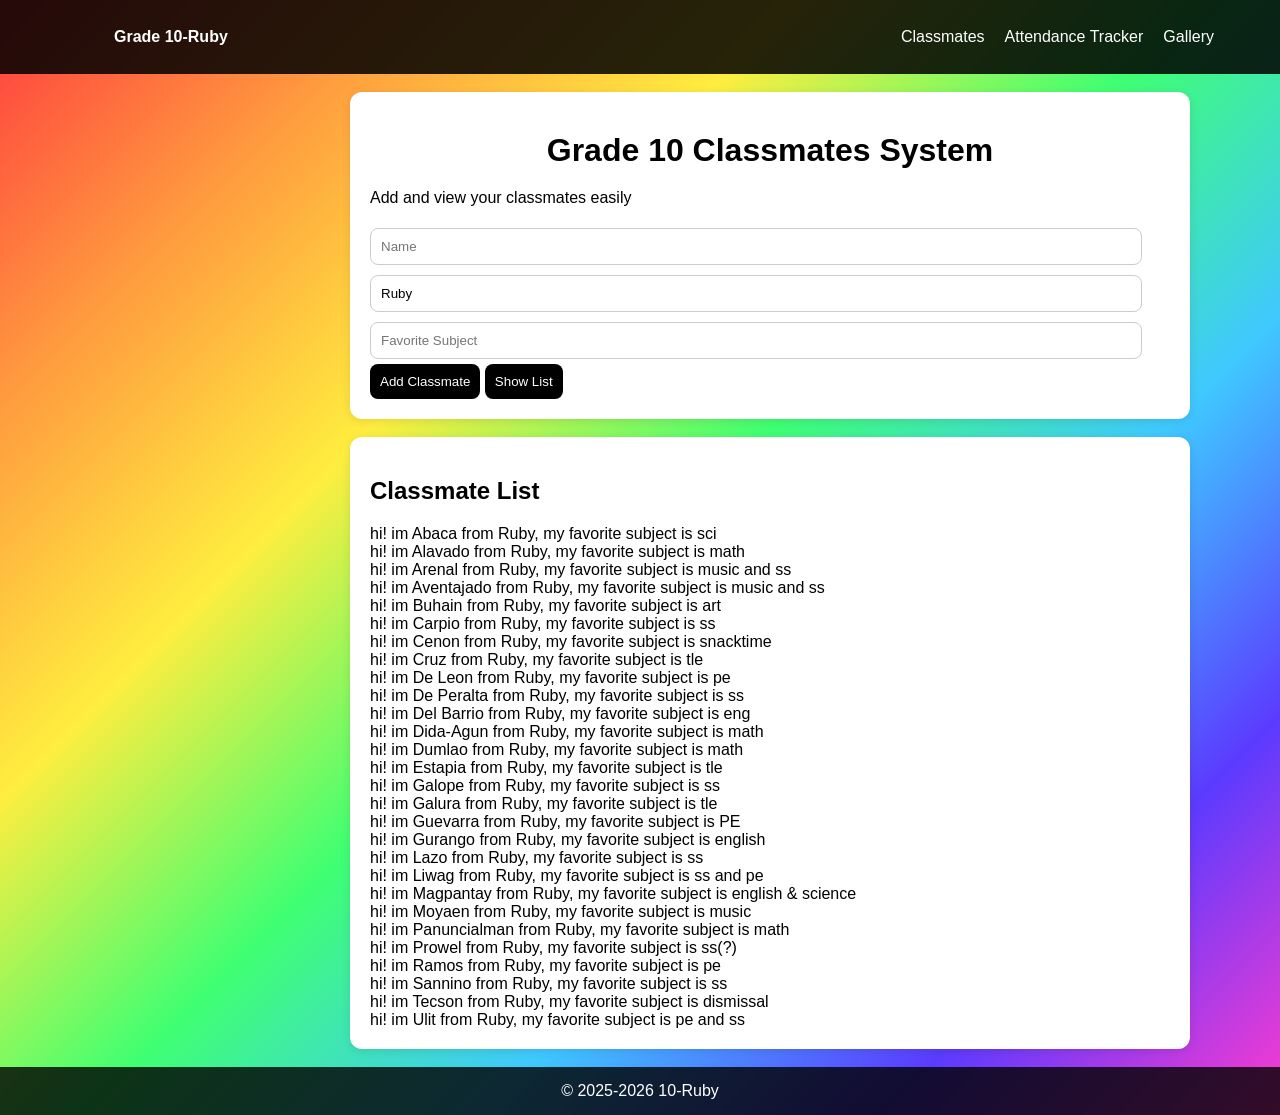
<file: index.html>
<!DOCTYPE html>
<html lang="en">
<head>
    <meta charset="UTF-8">
    <meta name="viewport" content="width=device-width, initial-scale=1.0">
    <title>Classmates</title>
    <link rel="stylesheet" href="style.css">
    <style>
.square-card {
    background: white;
    border-radius: 12px; 
    box-shadow: 0 2px 10px rgba(0,0,0,0.1);
    width: 100%;
    max-width: 800px;
    border: none; 
    margin-left: 350px;
    padding: 20px;
}

input {
    border-radius: 8px !important;
    border: 1px solid #ccc !important;
    width: 750px;
}

button {
    border-radius: 8px !important;
}

#entriesList::-webkit-scrollbar {
    width: 6px;
}
#entriesList::-webkit-scrollbar-thumb {
    background: #555;
}

.capitalize-name {
    text-transform: capitalize;
}

nav {
    background: rgba(0, 0, 0, 0.85) !important;
}
    </style>
</head>

<nav>
    <div class="nav-inner">
        <a href="index.html" class="brand">Grade 10-Ruby</a>
        <ul>
            <li><a href="index.html">Classmates</a></li>
            <li><a href="skillstest.html">Attendance Tracker</a></li>
            <li><a href="project.html">Gallery</a></li>
        </ul>
    </div>
</nav>
<body>

    <br>
    
    <div class="square-card p-8 mb-6">
        <div class="text-center mb-8">
            <h1 class="text-3xl font-bold text-gray-900">
                Grade 10 Classmates System
            </h1>
            <p class="text-gray-700 italic mt-1 text-lg">Add and view your classmates easily</p>
        </div>

        <div class="space-y-4">
            <input type="text" id="nameInput" placeholder="Name" class="w-full p-2.5 border border-gray-400 focus:outline-none focus:border-black transition-all">
            <input type="text" id="sectionInput" placeholder="Section" value="Ruby" class="w-full p-2.5 border border-gray-400 focus:outline-none focus:border-black transition-all">
            <input type="text" id="subjectInput" placeholder="Favorite Subject" class="w-full p-2.5 border border-gray-400 focus:outline-none focus:border-black transition-all">
            
            <div class="flex flex-col sm:flex-row gap-4 pt-2">
                <button onclick="addEntry()" class="flex-1 bg-black hover:bg-gray-800 text-white font-bold py-3 px-4 rounded-none transition-all uppercase tracking-widest text-sm">
                    Add Classmate
                </button>
                <button onclick="toggleList()" class="flex-1 bg-black hover:bg-gray-800 text-white font-bold py-3 px-4 rounded-none transition-all uppercase tracking-widest text-sm border-l border-gray-700">
                    Show List
                </button>
            </div>
        </div>
    </div>

    <br>

    <div id="listContainer" class="square-card p-8">
        <h2 class="text-xl font-bold text-gray-900 mb-4 border-b-2 border-black pb-2 uppercase tracking-tighter">
            Classmate List
        </h2>
        <div id="entriesList" class="space-y-2 text-gray-900 text-base max-h-96 overflow-y-auto pr-2">
            
        </div>
    </div>

    <script>
        const classmates = [
            { name: "abaca", section: "Ruby", subject: "sci" },
            { name: "alavado", section: "Ruby", subject: "math" },
            { name: "arenal", section: "Ruby", subject: "music and ss" },
            { name: "aventajado", section: "Ruby", subject: "music and ss" },
            { name: "buhain", section: "Ruby", subject: "art" },
            { name: "carpio", section: "Ruby", subject: "ss" },
            { name: "cenon", section: "Ruby", subject: "snacktime" },
            { name: "cruz", section: "Ruby", subject: "tle" },
            { name: "de leon", section: "Ruby", subject: "pe" },
            { name: "de peralta", section: "Ruby", subject: "ss" },
            { name: "del barrio", section: "Ruby", subject: "eng" },
            { name: "dida-agun", section: "Ruby", subject: "math" },
            { name: "dumlao", section: "Ruby", subject: "math" },
            { name: "estapia", section: "Ruby", subject: "tle" },
            { name: "galope", section: "Ruby", subject: "ss" },
            { name: "galura", section: "Ruby", subject: "tle" },
            { name: "guevarra", section: "Ruby", subject: "PE" },
            { name: "gurango", section: "Ruby", subject: "english" },
            { name: "lazo", section: "Ruby", subject: "ss" },
            { name: "liwag", section: "Ruby", subject: "ss and pe" },
            { name: "magpantay", section: "Ruby", subject: "english & science" },
            { name: "moyaen", section: "Ruby", subject: "music" },
            { name: "panuncialman", section: "Ruby", subject: "math" },
            { name: "prowel", section: "Ruby", subject: "ss(?)" },
            { name: "ramos", section: "Ruby", subject: "pe" },
            { name: "sannino", section: "Ruby", subject: "ss" },
            { name: "tecson", section: "Ruby", subject: "dismissal" },
            { name: "ulit", section: "Ruby", subject: "pe and ss" }
        ];

        function renderList() {
            const listDiv = document.getElementById('entriesList');
            if (classmates.length === 0) {
                listDiv.innerHTML = '<p class="italic text-gray-500">No classmates added yet.</p>';
                return;
            }
            listDiv.innerHTML = classmates.map(c => 
                `<div class="py-2 border-b border-gray-300 last:border-0">
                    hi! im <span class="font-bold capitalize-name">${c.name}</span> from <span class="font-bold">${c.section}</span>, 
                    my favorite subject is <span class="italic underline">${c.subject}</span>
                </div>`
            ).join('');
        }

        function addEntry() {
            const nameEl = document.getElementById('nameInput');
            const sectionEl = document.getElementById('sectionInput');
            const subjectEl = document.getElementById('subjectInput');

            if (nameEl.value && sectionEl.value && subjectEl.value) {
                classmates.push({ 
                    name: nameEl.value, 
                    section: sectionEl.value, 
                    subject: subjectEl.value 
                });
                renderList();
                
                nameEl.value = '';
                subjectEl.value = '';
                nameEl.focus();

                document.getElementById('listContainer').style.display = 'block';
            }
        }

        function toggleList() {
            const list = document.getElementById('listContainer');
            if (list.style.display === 'none') {
                list.style.display = 'block';
            } else {
                list.style.display = 'none';
            }
        }

        window.onload = renderList;
    </script>

<br>

    <footer style="text-align:center;">© 2025-2026 10-Ruby</footer>
</body>
</html>
</file>
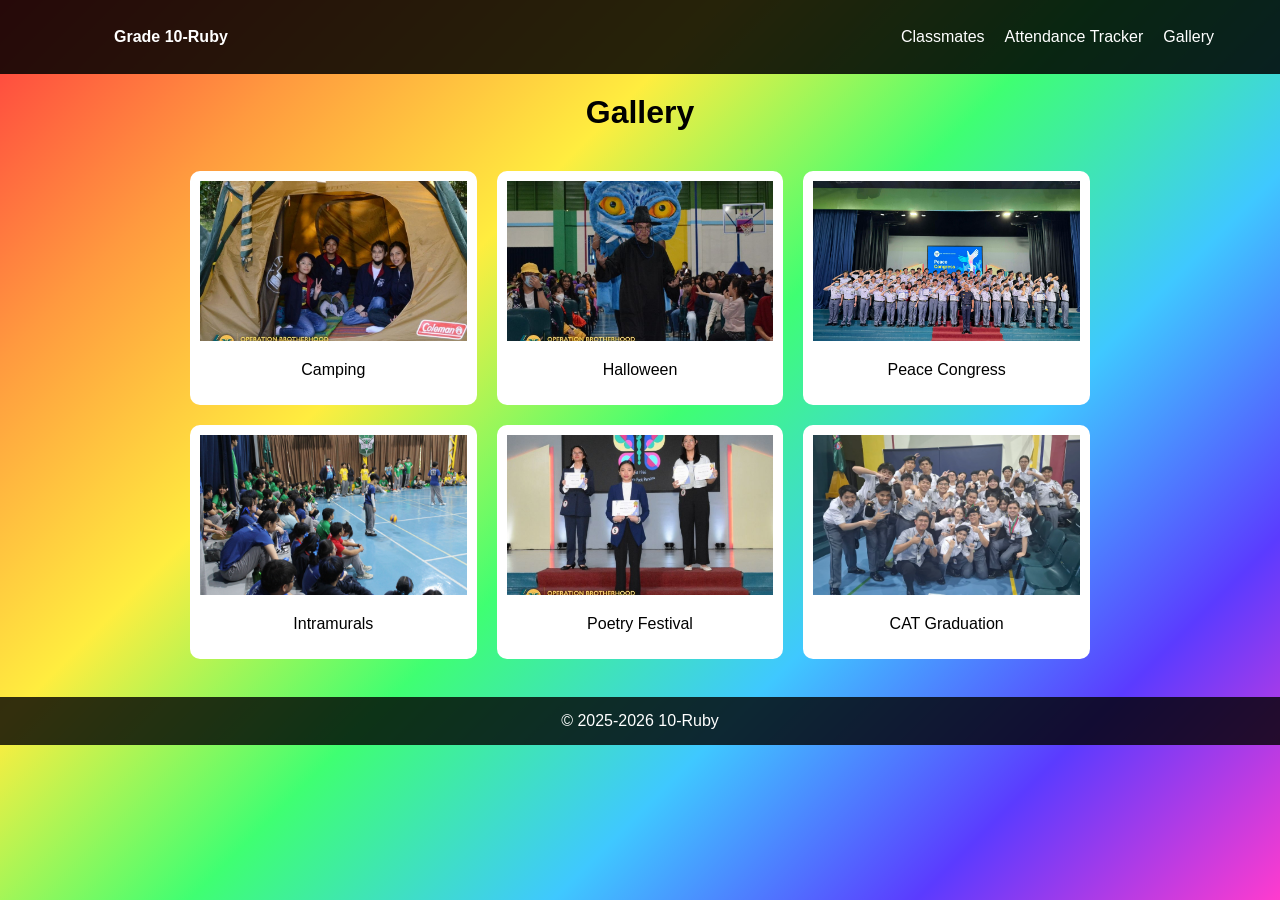
<file: project.html>
<!DOCTYPE html>
<html>
<head>
    <title>Gallery</title>

    <link rel="stylesheet" href="https://pyscript.net/releases/2024.1.1/core.css">
    <script type="module" src="https://pyscript.net/releases/2024.1.1/core.js"></script>
    <link rel="stylesheet" href="style.css">
<body>

<nav>
    <div class="nav-inner">
        <a href="index.html" class="brand">Grade 10-Ruby</a>
        <ul>
            <li><a href="index.html">Classmates</a></li>
            <li><a href="skillstest.html">Attendance Tracker</a></li>
            <li><a href="project.html">Gallery</a></li>
        </ul>
    </div>
</nav>

<h1 style="text-align:center;">Gallery</h1>

<div class="gallery">
    <div class="item"><img src="camping.png"><p>Camping</p></div>
    <div class="item"><img src="halloween.png"><p>Halloween</p></div>
    <div class="item"><img src="peacecongress.png"><p>Peace Congress</p></div>

    <div class="item"><img src="intrams.png"><p>Intramurals</p></div>
    <div class="item"><img src="poetryfes.png"><p>Poetry Festival</p></div>
    <div class="item"><img src="catgrad.png"><p>CAT Graduation</p></div>
</div>

<br>

<footer style="text-align:center;">© 2025-2026 10-Ruby</footer>

</body>
</html>
</file>
<file: style.css>
body {
    margin: 0;
    font-family: Verdana, Geneva, sans-serif;
    min-height: 100vh;
    background: linear-gradient(135deg,
        #ff3b3f, #ff9a3f, #ffed3f,
        #3fff72, #3fc8ff, #5b3bff, #ff3bce
    );
}

nav {
    width: 100%;
    background: rgba(0, 0, 0, 0.85);
    padding: 12px 24px;
}

.nav-inner {
    max-width: 1100px;
    margin: auto;
    display: flex;
    justify-content: space-between;
    align-items: center;
}

.brand {
    color: white;
    font-weight: bold;
    text-decoration: none;
}

nav ul {
    display: flex;
    gap: 20px;
    list-style: none;
}

nav a {
    color: white;
    text-decoration: none;
}

h1 {
    text-align: center;
    margin: 20px 0;
}


.container {
    display: flex;
    justify-content: center;
    gap: 30px;
    padding: 20px;
    flex-wrap: wrap;
}

.left, .right {
    background: white;
    border-radius: 10px;
    padding: 15px;
    box-shadow: 0 2px 10px rgba(0,0,0,0.1);
}

.left {
    width: 300px;
}

.right {
    width: 400px;
    max-height: 300px;
    overflow-y: auto;
}

input {
    width: 100%;
    padding: 10px;
    margin: 5px 0;
    border-radius: 6px;
    border: 1px solid #ccc;
}

button {
    padding: 10px;
    border: none;
    background: black;
    color: white;
    cursor: pointer;
    border-radius: 6px;
}

button:hover {
    background: #333;
}

.gallery {
    display: grid;
    grid-template-columns: repeat(3, 1fr); /* fixed 3 columns */
    gap: 20px;
    padding: 20px;
    max-width: 900px;
    margin: auto;
}

.item {
    background: white;
    padding: 10px;
    border-radius: 10px;
    text-align: center;
}

.item img {
    width: 100%;
    height: 160px;
    object-fit: cover;
}

footer {
    text-align: center;
    padding: 15px;
    background: rgba(0,0,0,0.8);
    color: white;
}
</file>
